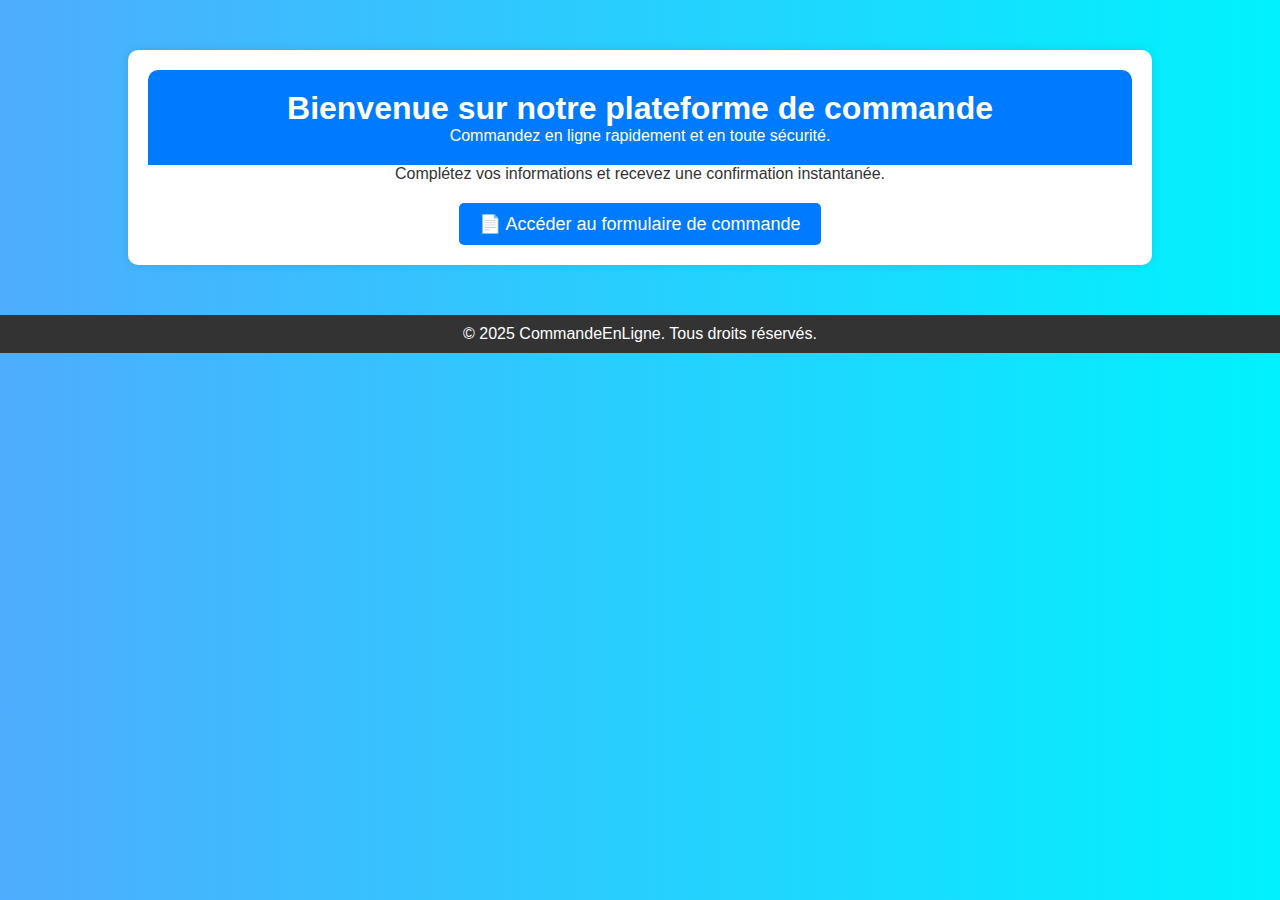
<file: index.html>
<!DOCTYPE html>
<html lang="fr">
<head>
    <meta charset="UTF-8">
    <meta name="viewport" content="width=device-width, initial-scale=1.0">
    <title>Accueil - Commande en Ligne</title>
    <link rel="stylesheet" type="text/css" href="style.css">
</head>
<body>
    <div class="container">
        <header>
            <h1>Bienvenue sur notre plateforme de commande</h1>
            <p>Commandez en ligne rapidement et en toute sécurité.</p>
        </header>

        <main>
            <p>Complétez vos informations et recevez une confirmation instantanée.</p>
            <a href="order_form.html" class="btn">📄 Accéder au formulaire de commande</a>
        </main>
    </div>
</body>

<footer>
    <p>&copy; 2025 CommandeEnLigne. Tous droits réservés.</p>
</footer>
</html>
</file>
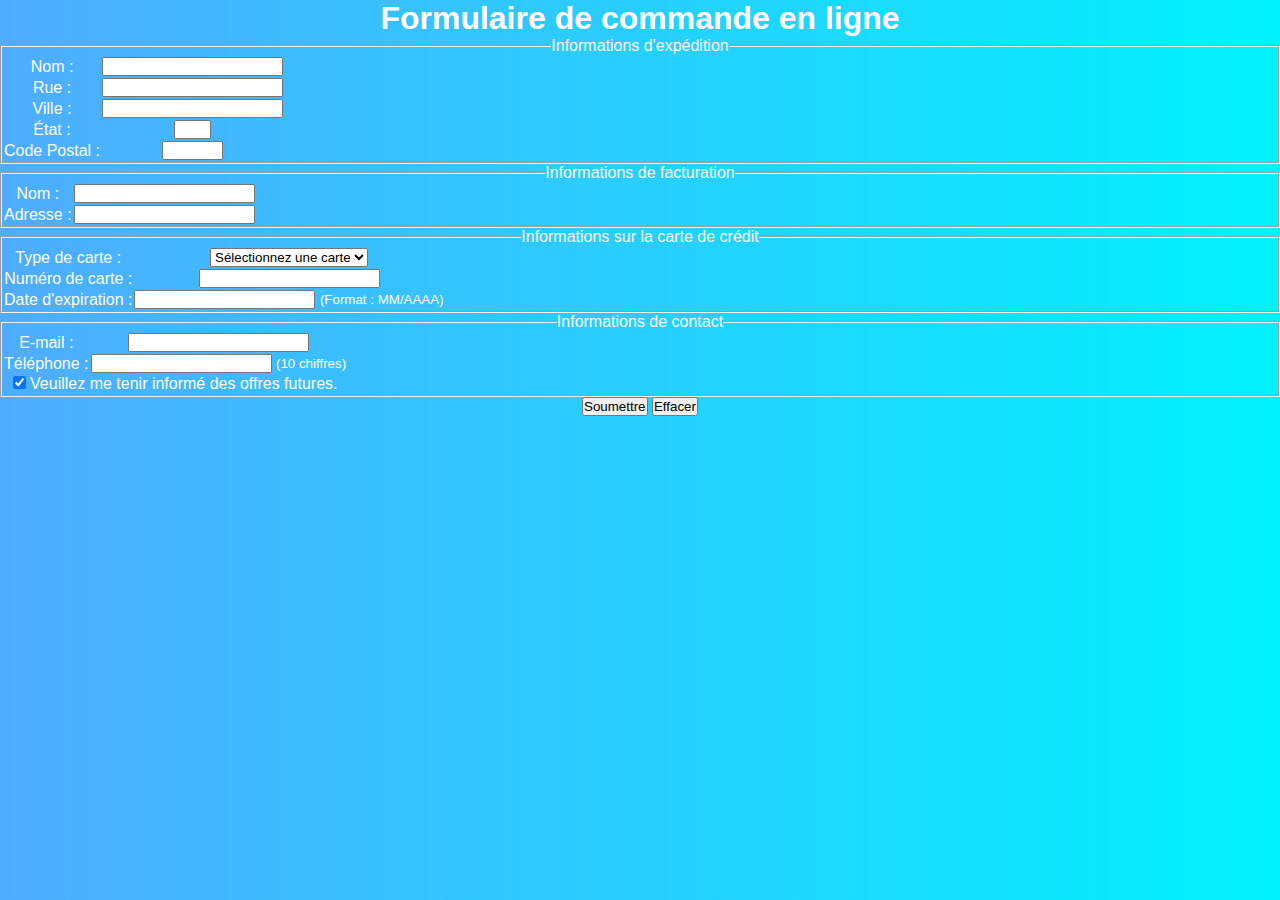
<file: order_form.html>
<!DOCTYPE html PUBLIC "-//W3C//DTD XHTML 1.0 Strict//EN" "http://www.w3.org/TR/xhtml1/DTD/xhtml1-strict.dtd">
<html xmlns="http://www.w3.org/1999/xhtml" lang="fr">
<head>
    <meta http-equiv="Content-Type" content="text/html; charset=UTF-8" />
    <title>Formulaire de commande</title>
    <link rel="stylesheet" type="text/css" href="style.css">
    <script type="text/javascript">
        function validateForm() {
            var email = document.getElementById("email").value;
            var phone = document.getElementById("phone").value;
            var cardNumber = document.getElementById("credit-card-number").value;
            var expiry = document.getElementById("credit-card-expiry").value;
            
            var emailPattern = /^[a-zA-Z0-9._%+-]+@[a-zA-Z0-9.-]+\.[a-zA-Z]{2,4}$/;
            var phonePattern = /^[0-9]{10}$/;
            var cardPattern = /^[0-9]{16}$/;
            var expiryPattern = /^(0[1-9]|1[0-2])\/[0-9]{4}$/;
            
            if (!emailPattern.test(email)) {
                alert("Veuillez entrer une adresse e-mail valide.");
                return false;
            }
            if (!phonePattern.test(phone)) {
                alert("Veuillez entrer un numéro de téléphone valide (10 chiffres).");
                return false;
            }
            if (!cardPattern.test(cardNumber)) {
                alert("Veuillez entrer un numéro de carte de crédit valide (16 chiffres).");
                return false;
            }
            if (!expiryPattern.test(expiry)) {
                alert("Veuillez entrer la date d'expiration au format MM/AAAA.");
                return false;
            }
            return true;
        }
    </script>
</head>
<body>
    <h1>Formulaire de commande en ligne</h1>
    
    <form action="" method="get" onsubmit="return validateForm();">
        <!-- Informations d'expédition -->
        <fieldset>
            <legend>Informations d'expédition</legend>
            <table>
                <tr>
                    <td><label for="shipping-name">Nom :</label></td>
                    <td><input type="text" id="shipping-name" name="shipping-name" /></td>
                </tr>
                <tr>
                    <td><label for="shipping-street">Rue :</label></td>
                    <td><input type="text" id="shipping-street" name="shipping-street" /></td>
                </tr>
                <tr>
                    <td><label for="shipping-city">Ville :</label></td>
                    <td><input type="text" id="shipping-city" name="shipping-city" /></td>
                </tr>
                <tr>
                    <td><label for="shipping-state">État :</label></td>
                    <td><input type="text" id="shipping-state" name="shipping-state" size="2" /></td>
                </tr>
                <tr>
                    <td><label for="shipping-zip">Code Postal :</label></td>
                    <td><input type="text" id="shipping-zip" name="shipping-zip" size="5" /></td>
                </tr>
            </table>
        </fieldset>

        <!-- Informations de facturation -->
        <fieldset>
            <legend>Informations de facturation</legend>
            <table>
                <tr>
                    <td><label for="billing-name">Nom :</label></td>
                    <td><input type="text" id="billing-name" name="billing-name" /></td>
                </tr>
                <tr>
                    <td><label for="billing-address">Adresse :</label></td>
                    <td><input type="text" id="billing-address" name="billing-address" /></td>
                </tr>
            </table>
        </fieldset>

        <!-- Informations de carte de crédit -->
        <fieldset>
            <legend>Informations sur la carte de crédit</legend>
            <table>
                <tr>
                    <td><label for="credit-card-type">Type de carte :</label></td>
                    <td>
                        <select id="credit-card-type" name="credit-card-type">
                            <option value="">Sélectionnez une carte</option>
                            <option value="visa">Visa</option>
                            <option value="mastercard">MasterCard</option>
                            <option value="amex">American Express</option>
                            <option value="discover">Discover</option>
                        </select>
                    </td>
                </tr>
                <tr>
                    <td><label for="credit-card-number">Numéro de carte :</label></td>
                    <td><input type="text" id="credit-card-number" name="credit-card-number" maxlength="16" /></td>
                </tr>
                <tr>
                    <td><label for="credit-card-expiry">Date d'expiration :</label></td>
                    <td><input type="text" id="credit-card-expiry" name="credit-card-expiry" /> <small>(Format : MM/AAAA)</small></td>
                </tr>
            </table>
        </fieldset>

        <!-- Informations de contact -->
        <fieldset>
            <legend>Informations de contact</legend>
            <table>
                <tr>
                    <td><label for="email">E-mail :</label></td>
                    <td><input type="text" id="email" name="email" /></td>
                </tr>
                <tr>
                    <td><label for="phone">Téléphone :</label></td>
                    <td><input type="text" id="phone" name="phone" /> <small>(10 chiffres)</small></td>
                </tr>
                <tr>
                    <td colspan="2">
                        <input type="checkbox" id="newsletter" name="newsletter" checked="checked" />
                        <label for="newsletter">Veuillez me tenir informé des offres futures.</label>
                    </td>
                </tr>
            </table>
        </fieldset>

        <!-- Boutons de soumission -->
        <p>
            <input type="submit" value="Soumettre" />
            <input type="reset" value="Effacer" />
        </p>
    </form>

</body>
</html>
</file>
<file: style.css>
/* Global */
* {
    margin: 0;
    padding: 0;
    box-sizing: border-box;
}

body {
    font-family: Arial, sans-serif;
    background: linear-gradient(to right, #4facfe, #00f2fe);
    color: white;
    text-align: center;
}

/* Conteneur principal */
.container {
    width: 80%;
    margin: 50px auto;
    background: white;
    padding: 20px;
    border-radius: 10px;
    box-shadow: 0 0 10px rgba(0, 0, 0, 0.1);
    color: #333;
}

/* Header */
header {
    background: #007BFF;
    padding: 20px;
    border-radius: 10px 10px 0 0;
    color: white;
}

/* Bouton */
.btn {
    display: inline-block;
    margin-top: 20px;
    padding: 10px 20px;
    background: #007BFF;
    color: white;
    text-decoration: none;
    font-size: 18px;
    border-radius: 5px;
    transition: 0.3s;
}

.btn:hover {
    background: #0056b3;
}

/* Footer */
footer {
    background: #333;
    color: white;
    text-align: center;
    padding: 10px;
    margin-top: 20px;
    position: relative;
    width: 100%;
}
</file>
